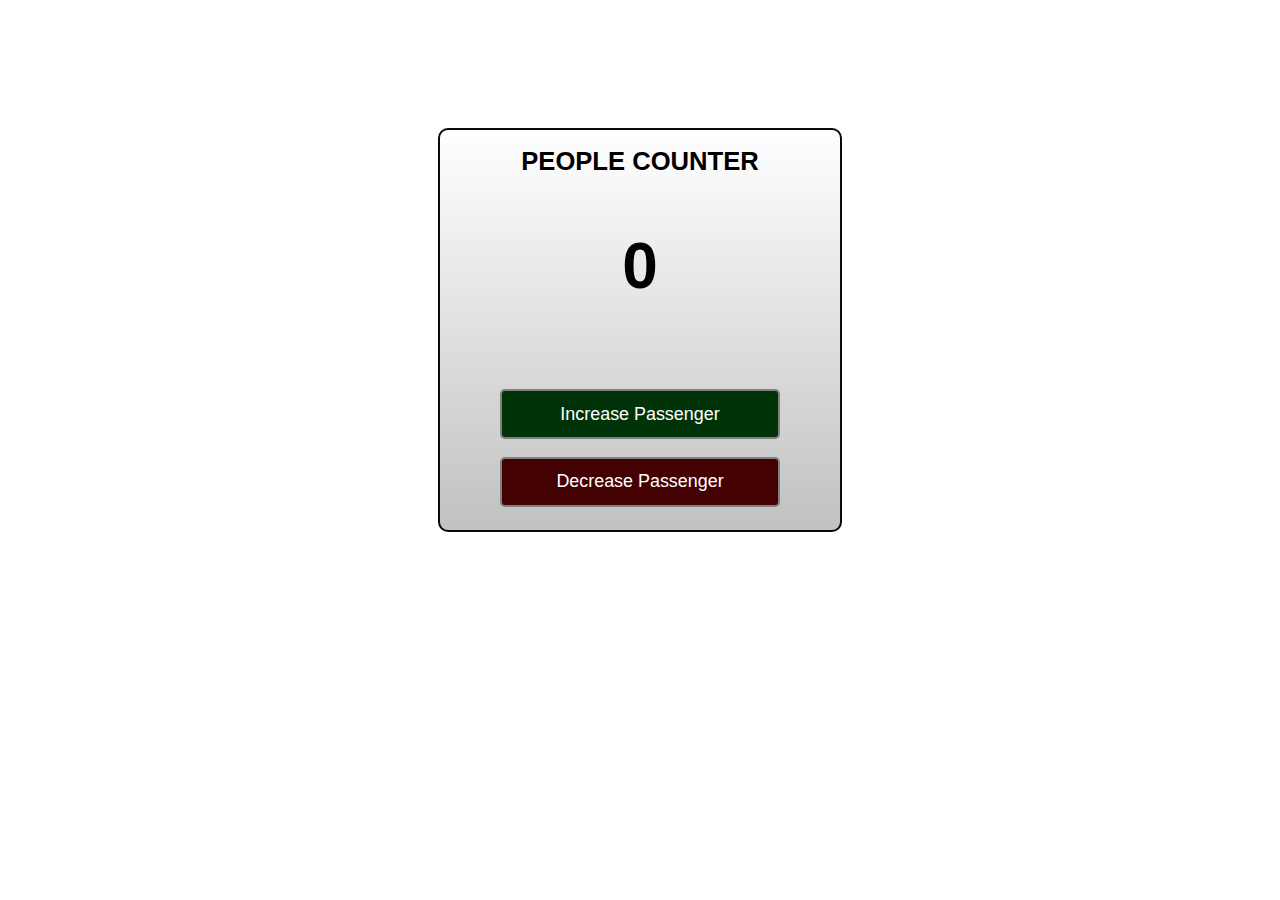
<file: Day 1/index.html>
<!DOCTYPE html>
<html lang="en">
<head>
    <meta charset="UTF-8">
    <meta http-equiv="X-UA-Compatible" content="IE=edge">
    <meta name="viewport" content="width=device-width, initial-scale=1.0">
    <link rel="stylesheet" href="index.css">
    <title>People Counter</title>
</head>
<body>
    <div class="container">
    <h1>PEOPLE COUNTER</h1>
    <h2 id="counter"> 0</h2>
    <div class="button">
    <button id="incrementBtn" onclick="increaser()">Increase Passenger</button>
    <button id="decrementBtn" onclick="decreaser()">Decrease Passenger</button>
    </div>
    </div>
    <script src="index.js"></script>
</body>
</html>
</file>
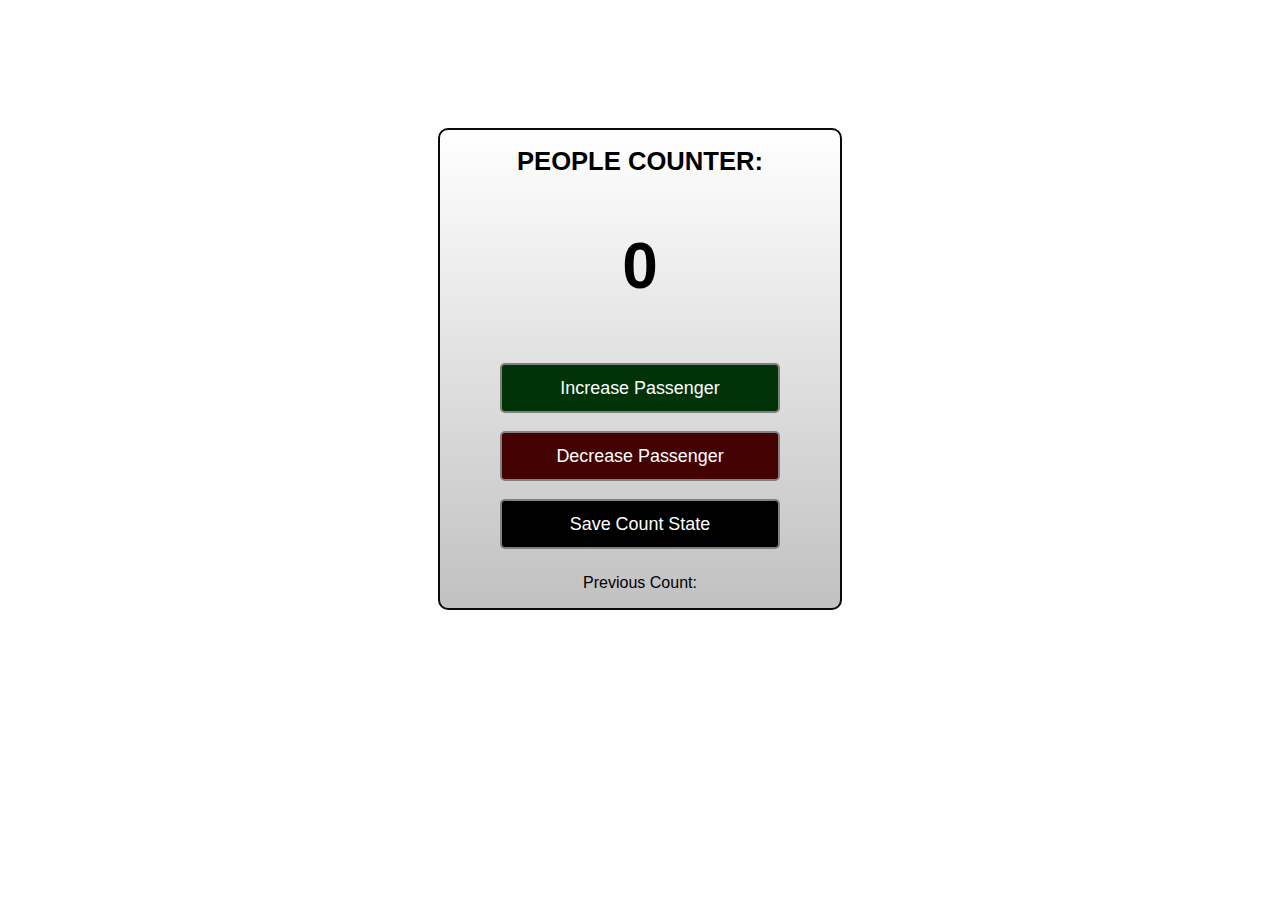
<file: Project 1/index.html>
<!DOCTYPE html>
<html lang="en">
<head>
    <meta charset="UTF-8">
    <meta http-equiv="X-UA-Compatible" content="IE=edge">
    <meta name="viewport" content="width=device-width, initial-scale=1.0">
    <link rel="stylesheet" href="index.css">
    <title>People Counter</title>
</head>
<body>
    <div class="container">
    <h1>PEOPLE COUNTER:</h1>
    <h2 id="counter"> 0</h2>
    <div class="button">
    <button id="incrementBtn" onclick="increaser()">Increase Passenger</button>
    <button id="decrementBtn" onclick="decreaser()">Decrease Passenger</button>
    </div>
    <div class="button">
    <button id="saveBtn" onclick="savebutton()">Save Count State</button>
    </div>
    <p id="count-state">Previous Count: </p>
    </div>
    <script src="index.js"></script>
</body>
</html>
</file>
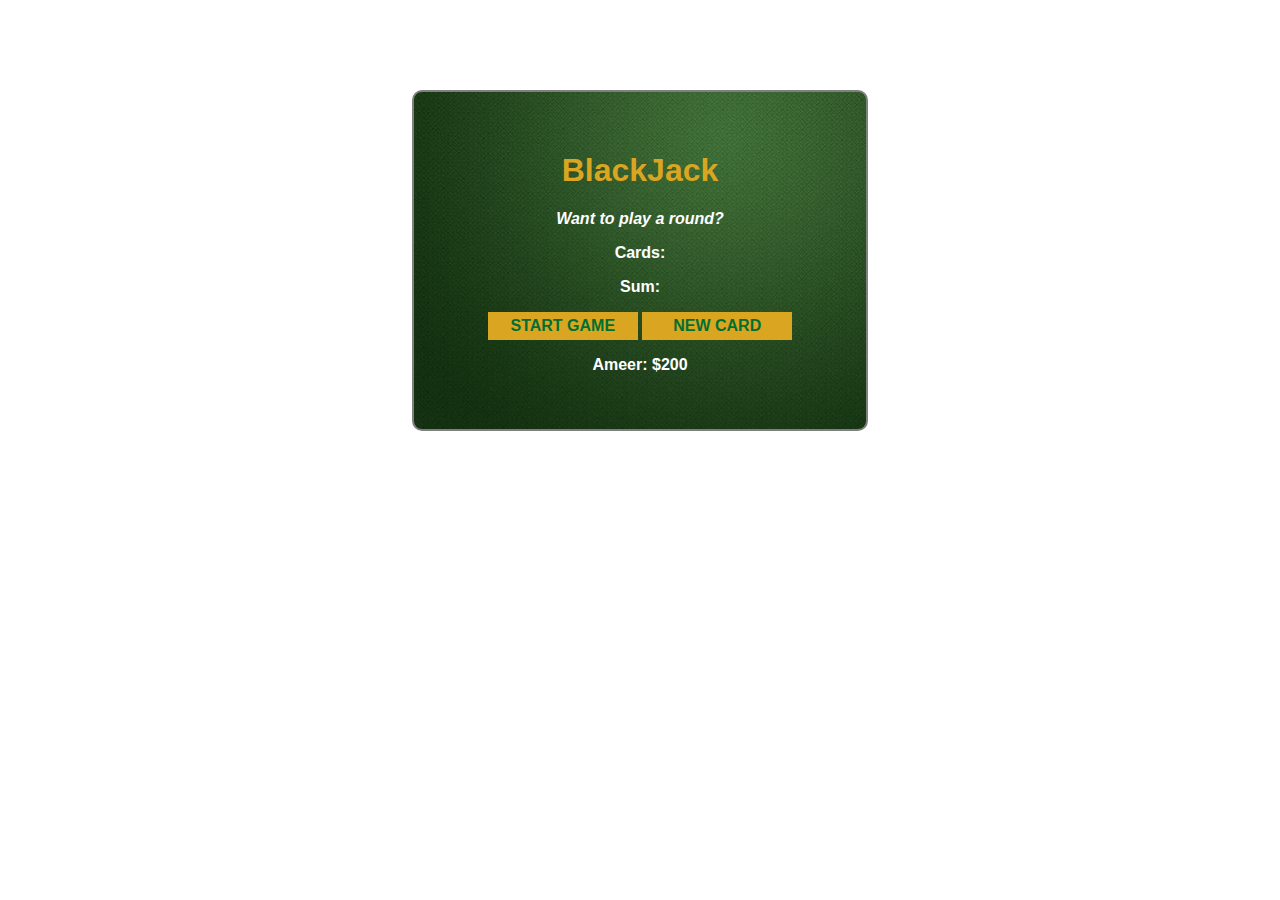
<file: Project 2/index.html>
<!DOCTYPE html>
<html lang="en">
<head>
    <meta charset="UTF-8">
    <meta http-equiv="X-UA-Compatible" content="IE=edge">
    <meta name="viewport" content="width=device-width, initial-scale=1.0">
    <title>BlackJack</title>
    <link rel="stylesheet" href="index.css">
</head>
<body>
    <div class="container">
        <h1>BlackJack</h1>
        <p id="messages">Want  to play a round?</p>
        <p id="cards_show">Cards: </p>
        <p id="sums">Sum: </p>
        <div class="container-2">
        <button onclick="startGame()"> START GAME</button>
        <button onclick="newCard()"> NEW CARD</button>
        </div>
        <p id="player-el"></p>
    </div>
    <script src="index.js"></script>
</body>
</html>
</file>
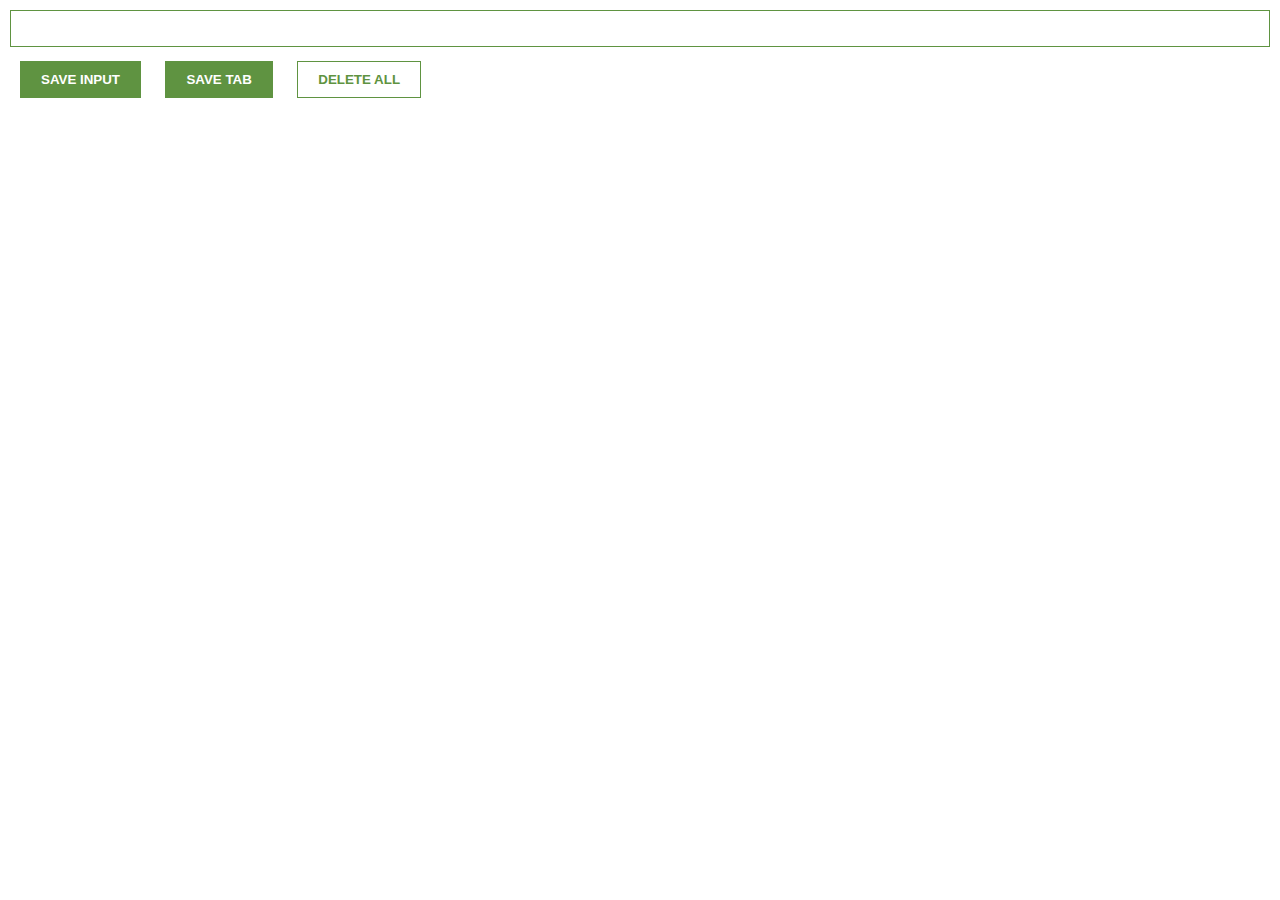
<file: project 4/index.html>
<!DOCTYPE html>
<html lang="en">
<head>
    <meta charset="UTF-8">
    <meta http-equiv="X-UA-Compatible" content="IE=edge">
    <meta name="viewport" content="width=device-width, initial-scale=1.0">
    <title>Leads Dictionary</title>
    <link rel="stylesheet" href="index.css">
</head>
<body>
    <input type="text" id="input-el">
    <button id="input-btn">SAVE INPUT</button>
    <button id="tab-btn">SAVE TAB</button>
    <button id="delete-btn">DELETE ALL</button>
    <ul id="ul-el">
    </ul>
    <script src="index.js"></script>
</body>
</html>
</file>
<file: Day 1/index.css>
body{
    margin: 0px auto;
    text-align: center;
    font-family: Verdana, Geneva, Tahoma, sans-serif;
}
.container{
    background: linear-gradient(rgb(255, 255, 255),rgb(194, 193, 193));
    margin: 10vmax auto;
    width: 400px;
    height: 400px;
    border-radius: 10px;
    border: 2px solid rgb(10, 10, 10);
}
.container h1{
    font-size: 2vmax;
}
.container h2{
    font-size: 5vmax;
    margin-bottom: 6vmax;
}
button{
    margin: .7vmax;
    min-width: 70%;
    height: 50px;
    color: white;
    background: #000;
    border-radius: 5px;
    font-size: 1.4vmax;
    border: 2px solid grey;
}
#incrementBtn{
    background: #003408;
}
#incrementBtn:hover{
    background: #007812;
}
#decrementBtn{
    background: #430101;
}
#decrementBtn:hover{
    background: #7c0000;
}
@media (max-width: 920px) {

    .container{
    margin: 10vmax auto;
    width: 40vmax;
    height: 40vmax;
    }
}
@media (max-width: 420px) {

    .button{
        display: flex;
        justify-content: space-evenly;
    }
    button{
        margin: .7vmax;
        min-width: 40%;
        height: 50px;
        color: white;
        background: #000;
        border-radius: 5px;
        font-size: 1.4vmax;
        border: 2px solid grey;
    }
    .container{
        margin: 20vmax auto;
        width: 40vmax;
        height: 30vmax;
        }
}
</file>
<file: Project 1/index.css>
body{
    margin: 0px auto;
    text-align: center;
    font-family: Verdana, Geneva, Tahoma, sans-serif;
}
.container{
    background: linear-gradient(rgb(255, 255, 255),rgb(194, 193, 193));
    margin: 10vmax auto;
    width: 400px;
    height: fit-content;
    border-radius: 10px;
    border: 2px solid rgb(10, 10, 10);
}
.container h1{
    font-size: 2vmax;
}
.container h2{
    font-size: 5vmax;
    margin-bottom: 4vmax;
}
button{
    margin: .7vmax;
    min-width: 70%;
    height: 50px;
    color: white;
    background: #000;
    border-radius: 5px;
    font-size: 1.4vmax;
    border: 2px solid grey;
}
#incrementBtn{
    background: #003408;
}
#incrementBtn:hover{
    background: #007812;
}
#decrementBtn{
    background: #430101;
}
#decrementBtn:hover{
    background: #7c0000;
}
@media (max-width: 920px) {

    .container{
    margin: 10vmax auto;
    width: 40vmax;
    height: fit-content;
    }
}
@media (max-width: 420px) {

    .button{
        display: flex;
        justify-content: space-evenly;
    }
    button{
        margin: .7vmax;
        min-width: 40%;
        height: 50px;
        color: white;
        background: #000;
        border-radius: 5px;
        font-size: 1.4vmax;
        border: 2px solid grey;
    }
    .container{
        margin: 20vmax auto;
        width: 40vmax;
        height: fit-content;
        }
}
</file>
<file: Project 2/index.css>
body{
    font-family: 'Trebuchet MS', 'Lucida Sans Unicode', 'Lucida Grande', 'Lucida Sans', Arial, sans-serif;
}

h1{
    color: goldenrod;
}
#messages{
    font-style: italic;
    
}
.container{
    background: url(poker\ table.jpg);
    margin: 10vh auto;
    width: 400px;
    text-align: center;
    padding: 3vmax 2vmax;
    border: 2px solid grey;
    border-radius:10px ;
}
p{
    color: white;
    font-weight: bold;
}
button{
    all: unset;
    font-weight: bold;
    width: 150px;
    color: #016f32;
    background: goldenrod;
    padding: 5px 0;
}
</file>
<file: project 4/index.css>
body {
    margin: 0;
    padding: 10px;
    font-family: Arial, Helvetica, sans-serif;
    min-width: 350px;
}

input {
    width: 100%;
    padding: 10px;
    box-sizing: border-box;
    border: 1px solid #5f9341;
    margin-bottom: 4px;
}

button {
    background: #5f9341;
    color: white;
    margin: 10px;
    padding: 10px 20px;
    border: 1px solid #5f9341;
    font-weight: bold;
}
#delete-btn{
    background: white;
    color: #5f9341;
}
button:focus{
    background: #256301;
}
#delete-btn:focus{
    background: #256301;
    color: white;
}

ul {
    margin-top: 20px;
    list-style: none;
    padding-left: 0;
}

li {
    margin-top: 5px;
}

a {
    color: #5f9341;
}
</file>
